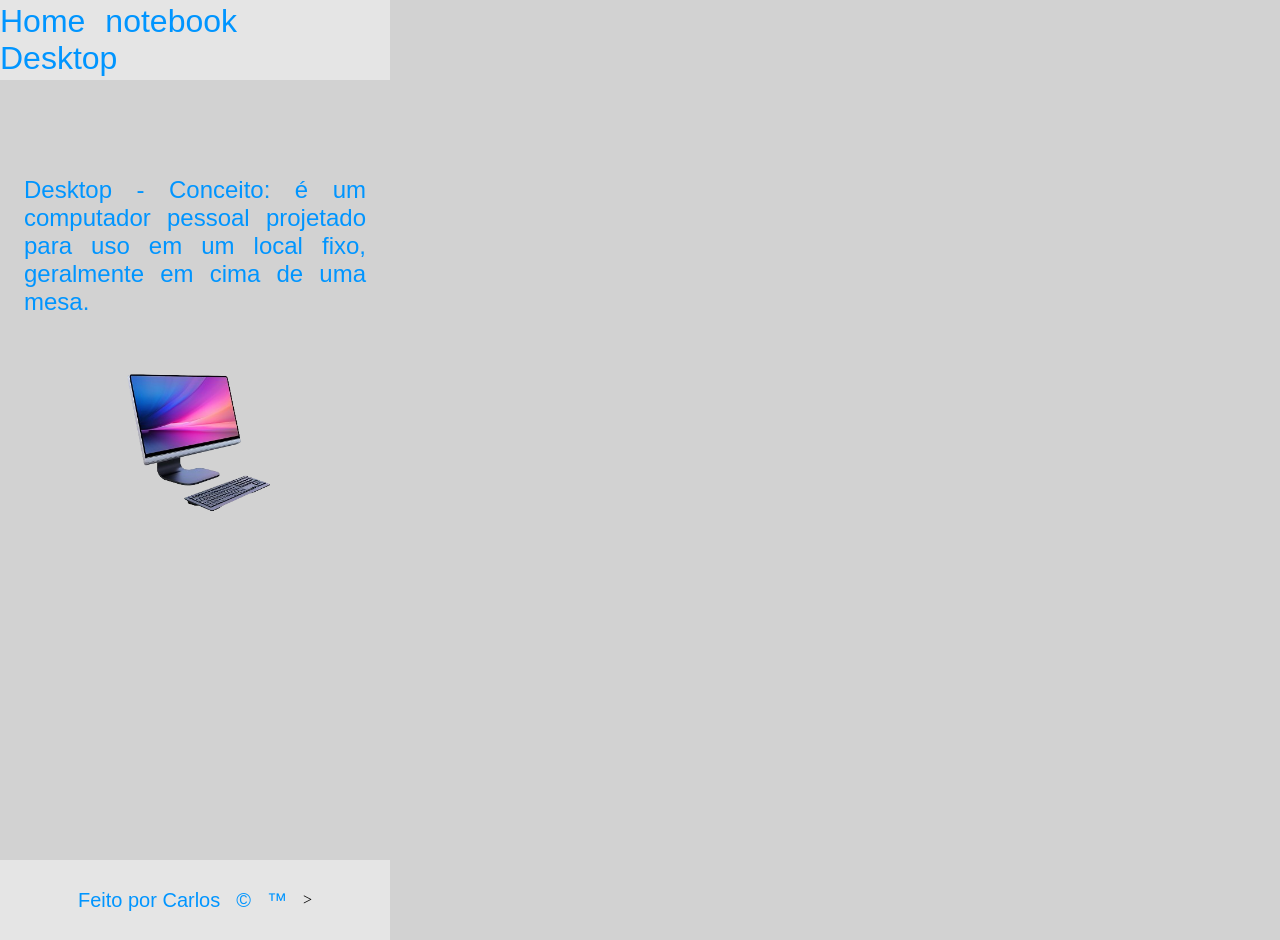
<file: pagina_02_figma/desktop.html>
<!DOCTYPE html>
<html lang="pt-BR">
<head>
    <meta charset="UTF-8">
    <meta name="viewport" content="width=device-width, initial-scale=1.0">
    <link rel="stylesheet" href="./style.css">
    <title>Figma</title>
</head>
<body>
    <header>
        <nav>
            <a href="./index.html">Home</a>&emsp;
            <a href="./notebook.html">notebook</a>&emsp;
            <a href="./desktop.html">Desktop</a>&emsp;
        </nav>
       
    </header>
    <main>
        <p>Desktop - Conceito: é um computador pessoal projetado para uso em um local fixo, geralmente em cima de uma mesa.</p>
        <div class="notebook">
            <img src="./img/desktop_bg.png" alt="">
        </div>        
    </main>
    <footer>
        <p>Feito por Carlos</p>
        <p>&copy;</p>
        <p>&trade;</p>
        <div class="rd-sociais">
        >

        </div>
    </footer>
</body>
</html>
</file>
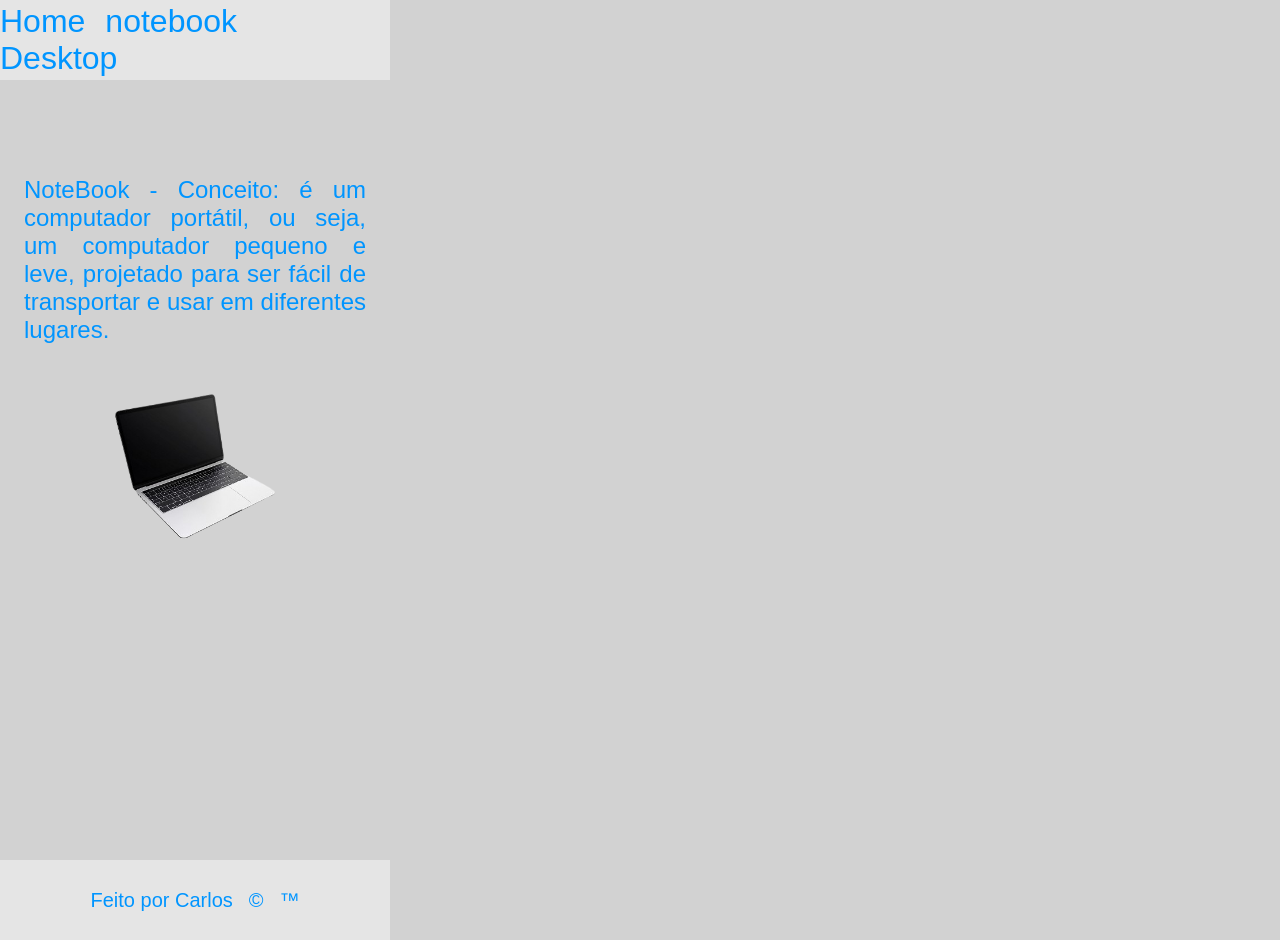
<file: pagina_02_figma/notebook.html>
<!DOCTYPE html>
<html lang="pt-BR">
<head>
    <meta charset="UTF-8">
    <meta name="viewport" content="width=device-width, initial-scale=1.0">
    <link rel="stylesheet" href="./style.css">
    <title>Figma</title>
</head>
<body>
    <header>
        <nav>
            <a href="./index.html">Home</a>&emsp;
            <a href="./notebook.html">notebook</a>&emsp;
            <a href="./desktop.html">Desktop</a>&emsp;
        </nav>
     
    </header>
    <main>
        <p>NoteBook - Conceito: é um computador portátil, ou seja, um computador pequeno e leve, projetado para ser fácil de transportar e usar em diferentes lugares.</p>
        <div class="notebook">
            <img src="./img/notebook_bg.png" alt="">
        </div>        
    </main>
    <footer>
        <p>Feito por Carlos</p>
        <p>&copy;</p>
        <p>&trade;</p>
    </footer>
</body>
</html>
</file>
<file: pagina_02_figma/style.css>
*{
    margin: 0;
    padding: 0;
}

body{
    background-color: #D2D2D2;
    width: 390px;
    height: 844px;
}

header{
    width: 390px;
    height: 80px;
    background-color: #E5E5E5;
    display: flex;
    flex-direction: row;
    justify-content: center;
    align-items: center;
    gap: 8px;
}

header nav a{
    text-align: center;
    color: #0095ff;
    font-size: 32px;
    font-family: 'Franklin Gothic Medium', 'Arial Narrow', Arial, sans-serif;
    text-decoration: none;
}

a:hover{
    background-color: #4b4b4b;
    color: #00299b;
    border-radius: 8px;
}

header p{
    text-align: center;
    color: #0095ff;
    font-size: 32px;
    font-family: Tahoma, sans-serif;
}
main{
    width: 390px;
    height: 684px;
    background-color: #D2D2D2;
}

main p{
    margin-top: 96px;
    margin-left: 24px;
    margin-right: 24px;
    text-align: justify;
    background-color: #D2D2D2;
    color: #0095ff;
    font-size: 24px;
    font-family: Tahoma, sans-serif;
}

main .wire{
    margin-top: 32px;
    height: 453px;
    display: flex;
    flex-direction: row;
    justify-content: center;
    align-items: center;
}

main .notebook{
    margin-top: 32px;
    height: 180px;
    display: flex;
    flex-direction: row;
    justify-content: center;
    align-items: center;
}

main .wire img{
    width: 180px;
    height: 393px;
}

main .notebook img{
    width: 180px;
    height: 180px;
}


footer{
    width: 390px;
    height: 80px;
    background-color: #E5E5E5;
    display: flex;
    flex-direction: row;
    justify-content: center;
    align-items: center;
    gap: 16px;
}

footer p{
    text-align: center;
    color: #0095ff;
    font-family: Tahoma, sans-serif;
    font-size: 20px;
}

.rd-sociais img{
       width: 48px;
       height: 48px;
       margin-right: 16px;
}
</file>
